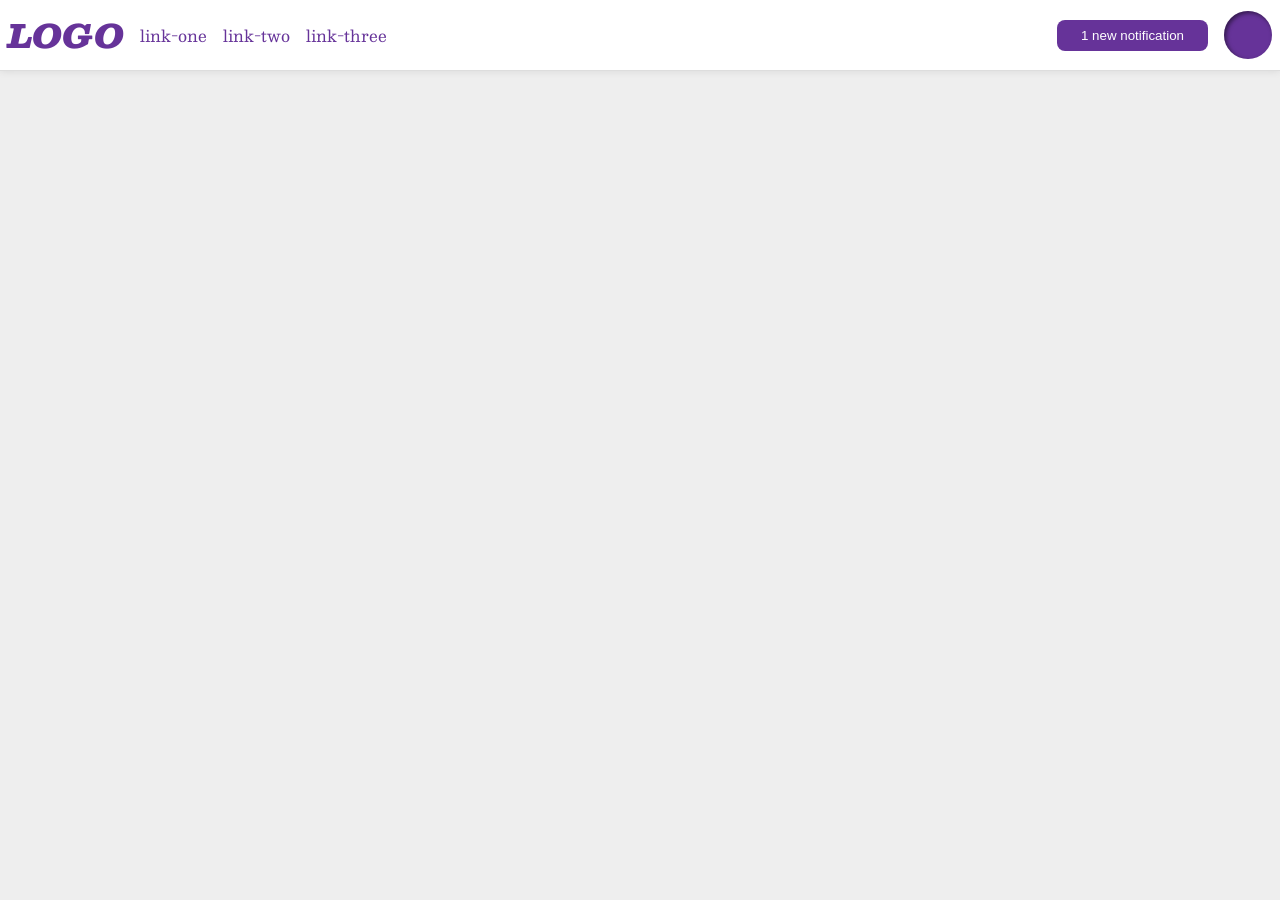
<file: foundations/flex/03-flex-header-2/index.html>
<!DOCTYPE html>
<html lang="en">

<head>
  <meta charset="UTF-8">
  <meta http-equiv="X-UA-Compatible" content="IE=edge">
  <meta name="viewport" content="width=device-width, initial-scale=1.0">
  <title>Flex Header 2</title>
  <link rel="stylesheet" href="style.css">
</head>

<body>
  <div class="header">
    <div class="first-div">
      <div class="logo">
        LOGO
      </div>
      <ul class="links">
        <li><a href="https://google.com">link-one</a></li>
        <li><a href="https://google.com">link-two</a></li>
        <li><a href="https://google.com">link-three</a></li>
      </ul>
    </div>
    <div class="second-div">
      <button class="notifications">
        1 new notification
      </button>
      <div class="profile-image"></div>
    </div>

  </div>
</body>

</html>
</file>
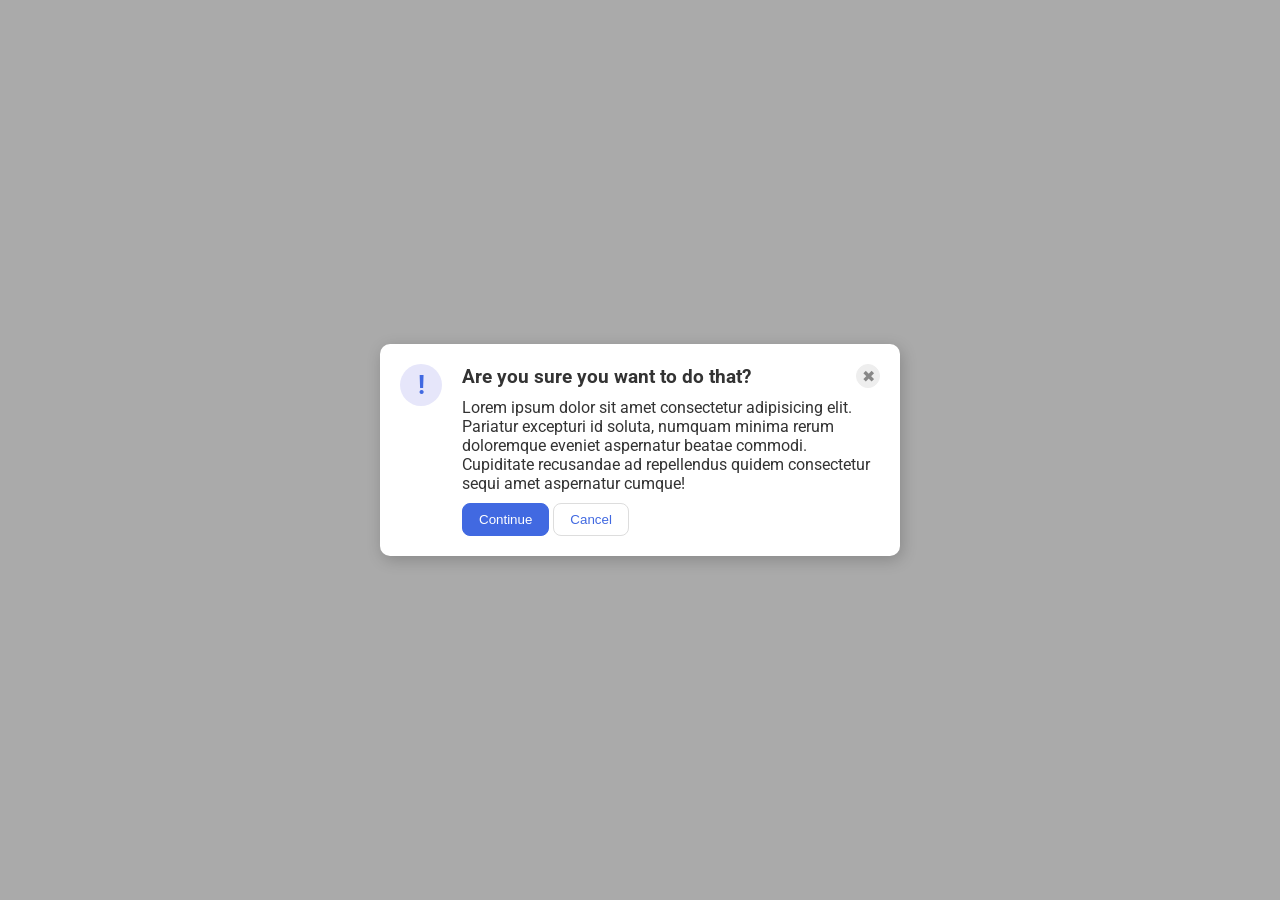
<file: foundations/flex/05-flex-modal/index.html>
<!DOCTYPE html>
<html lang="en">

<head>
  <meta charset="UTF-8">
  <meta http-equiv="X-UA-Compatible" content="IE=edge">
  <meta name="viewport" content="width=device-width, initial-scale=1.0">
  <link rel="stylesheet" href="style.css">
  <title>Modal</title>
</head>

<body>
  <div class="modal">
    <div class="icon">!</div>
    <div class="container1">
      <div id="mini">
        <div class="header">Are you sure you want to do that?</div>
        <button class="close-button">✖</button>
      </div>
      <div class="text">Lorem ipsum dolor sit amet consectetur adipisicing elit. Pariatur excepturi id soluta, numquam
        minima rerum doloremque eveniet aspernatur beatae commodi. Cupiditate recusandae ad repellendus quidem
        consectetur sequi amet aspernatur cumque!</div>
      <button class="continue">Continue</button>
      <button class="cancel">Cancel</button>
    </div>
  </div>
</body>

</html>
</file>
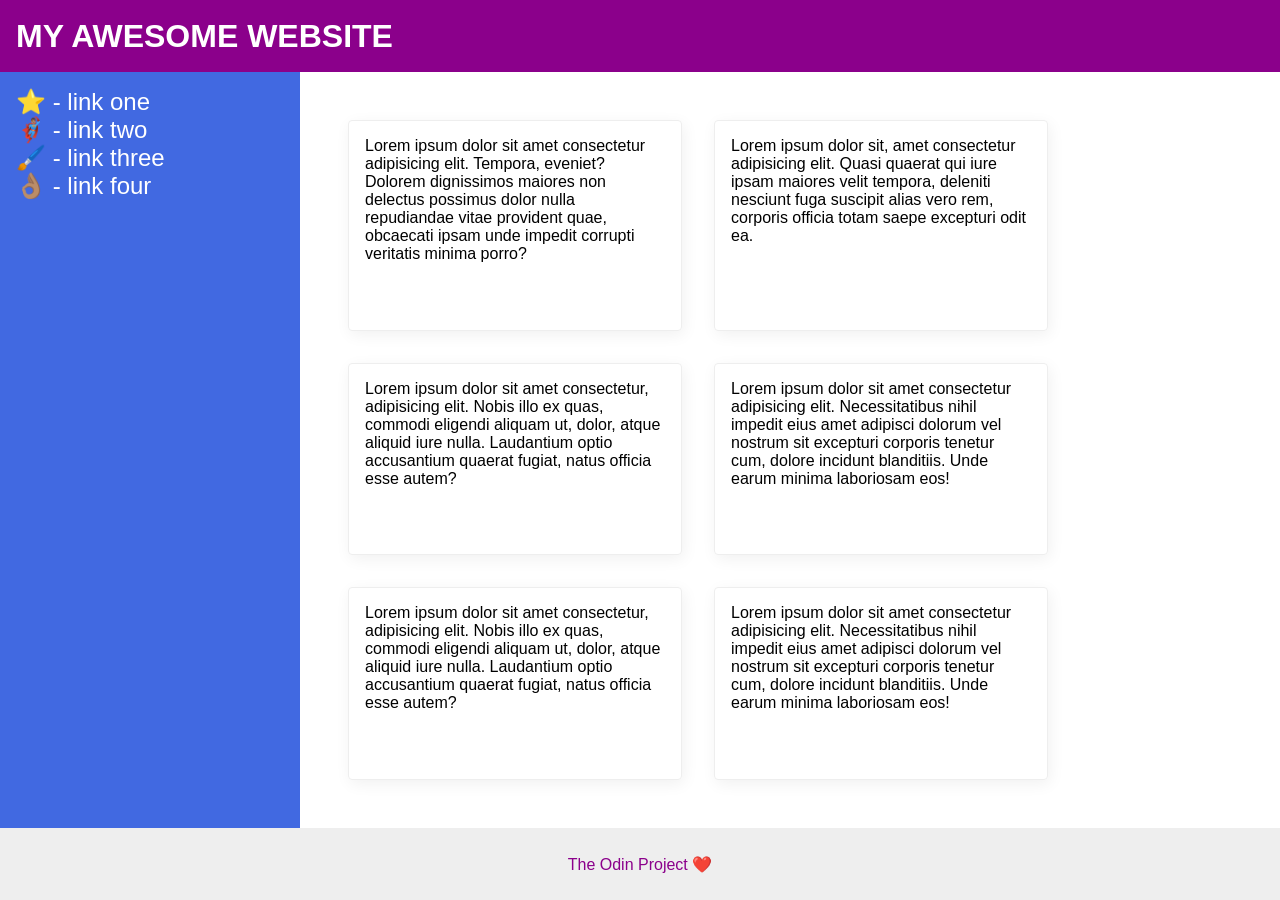
<file: foundations/flex/07-flex-layout-2/index.html>
<!DOCTYPE html>
<html lang="en">

<head>
  <meta charset="UTF-8">
  <meta http-equiv="X-UA-Compatible" content="IE=edge">
  <meta name="viewport" content="width=device-width, initial-scale=1.0">
  <title>The Holy Grail</title>
  <link rel="stylesheet" href="style.css">
</head>

<body>
  <div class="header">
    MY AWESOME WEBSITE
  </div>

  <div class="content">
    <div class="sidebar">
      <ul>
        <li><a href="#">⭐ - link one</a></li>
        <li><a href="#">🦸🏽‍♂️ - link two</a></li>
        <li><a href="#">🖌️ - link three</a></li>
        <li><a href="#">👌🏽 - link four</a></li>
      </ul>
    </div>
    <div class="all-card">
      <div class="card">Lorem ipsum dolor sit amet consectetur adipisicing elit. Tempora, eveniet? Dolorem dignissimos
        maiores non delectus possimus dolor nulla repudiandae vitae provident quae, obcaecati ipsam unde impedit
        corrupti
        veritatis minima porro?</div>
      <div class="card">Lorem ipsum dolor sit, amet consectetur adipisicing elit. Quasi quaerat qui iure ipsam maiores
        velit tempora, deleniti nesciunt fuga suscipit alias vero rem, corporis officia totam saepe excepturi odit ea.
      </div>
      <div class="card">Lorem ipsum dolor sit amet consectetur, adipisicing elit. Nobis illo ex quas, commodi eligendi
        aliquam ut, dolor, atque aliquid iure nulla. Laudantium optio accusantium quaerat fugiat, natus officia esse
        autem?</div>
      <div class="card">Lorem ipsum dolor sit amet consectetur adipisicing elit. Necessitatibus nihil impedit eius amet
        adipisci dolorum vel nostrum sit excepturi corporis tenetur cum, dolore incidunt blanditiis. Unde earum minima
        laboriosam eos!</div>
      <div class="card">Lorem ipsum dolor sit amet consectetur, adipisicing elit. Nobis illo ex quas, commodi eligendi
        aliquam ut, dolor, atque aliquid iure nulla. Laudantium optio accusantium quaerat fugiat, natus officia esse
        autem?</div>
      <div class="card">Lorem ipsum dolor sit amet consectetur adipisicing elit. Necessitatibus nihil impedit eius amet
        adipisci dolorum vel nostrum sit excepturi corporis tenetur cum, dolore incidunt blanditiis. Unde earum minima
        laboriosam eos!</div>
    </div>
  </div>
  <div class="footer">
    The Odin Project ❤️
  </div>
</body>

</html>
</file>
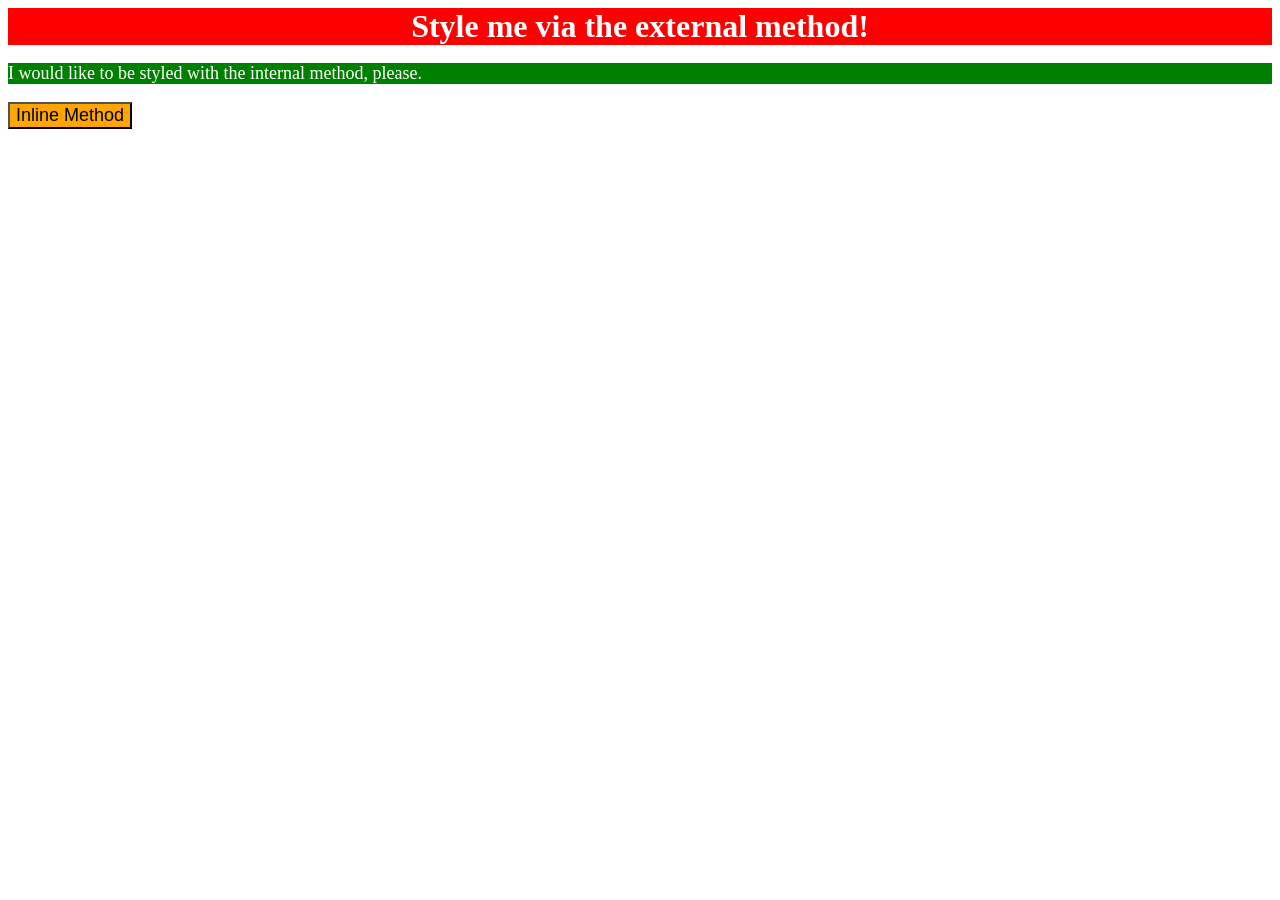
<file: foundations/intro-to-css/01-css-methods/index.html>
<!DOCTYPE html>
<html lang="en">
  <head>
    <meta charset="UTF-8">
    <meta http-equiv="X-UA-Compatible" content="IE=edge">
    <meta name="viewport" content="width=device-width, initial-scale=1.0">
    <title>Methods for Adding CSS</title>
    <link rel="stylesheet" href="style.css">
    <style>
      p{
        background-color: green;
        color: white;
        font-size: 18px;
      }
    </style>
  </head>
  <body>
    <div>Style me via the external method!</div>
    <p>I would like to be styled with the internal method, please.</p>
    <button style="background-color: orange; font-size: 18px;">Inline Method</button>
  </body>
</html>
</file>
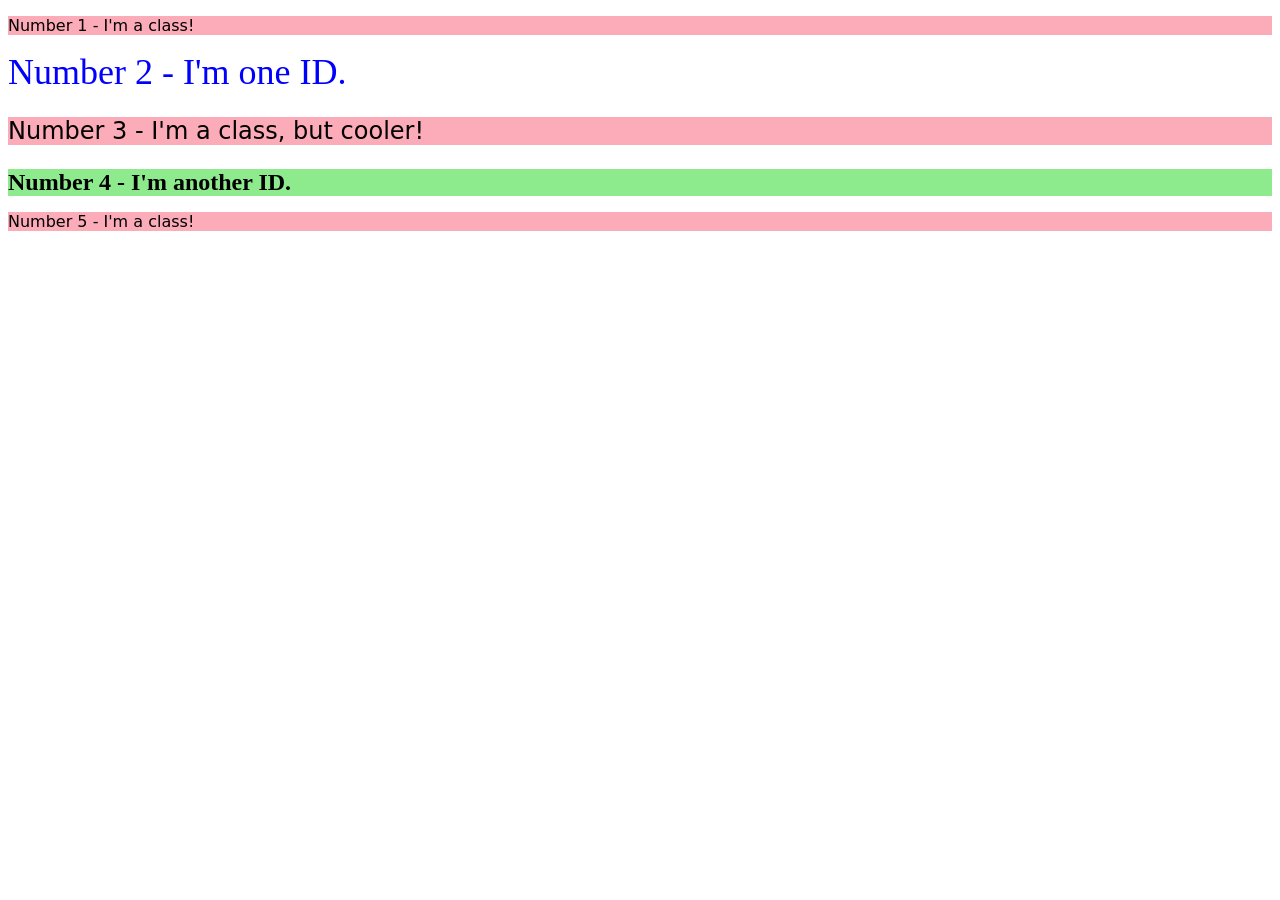
<file: foundations/intro-to-css/02-class-id-selectors/index.html>
<!DOCTYPE html>
<html lang="en">
  <head>
    <meta charset="UTF-8">
    <meta http-equiv="X-UA-Compatible" content="IE=edge">
    <meta name="viewport" content="width=device-width, initial-scale=1.0">
    <title>Class and ID Selectors</title>
    <link rel="stylesheet" href="style.css">
  </head>
  <body>
    <p class="odd-num">Number 1 - I'm a class!</p>
    <div id="second-ele">Number 2 - I'm one ID.</div>
    <p class="odd-num third-ele">Number 3 - I'm a class, but cooler!</p>
    <div id="fourth-ele">Number 4 - I'm another ID.</div>
    <p class="odd-num">Number 5 - I'm a class!</p>
  </body>
</html>
</file>
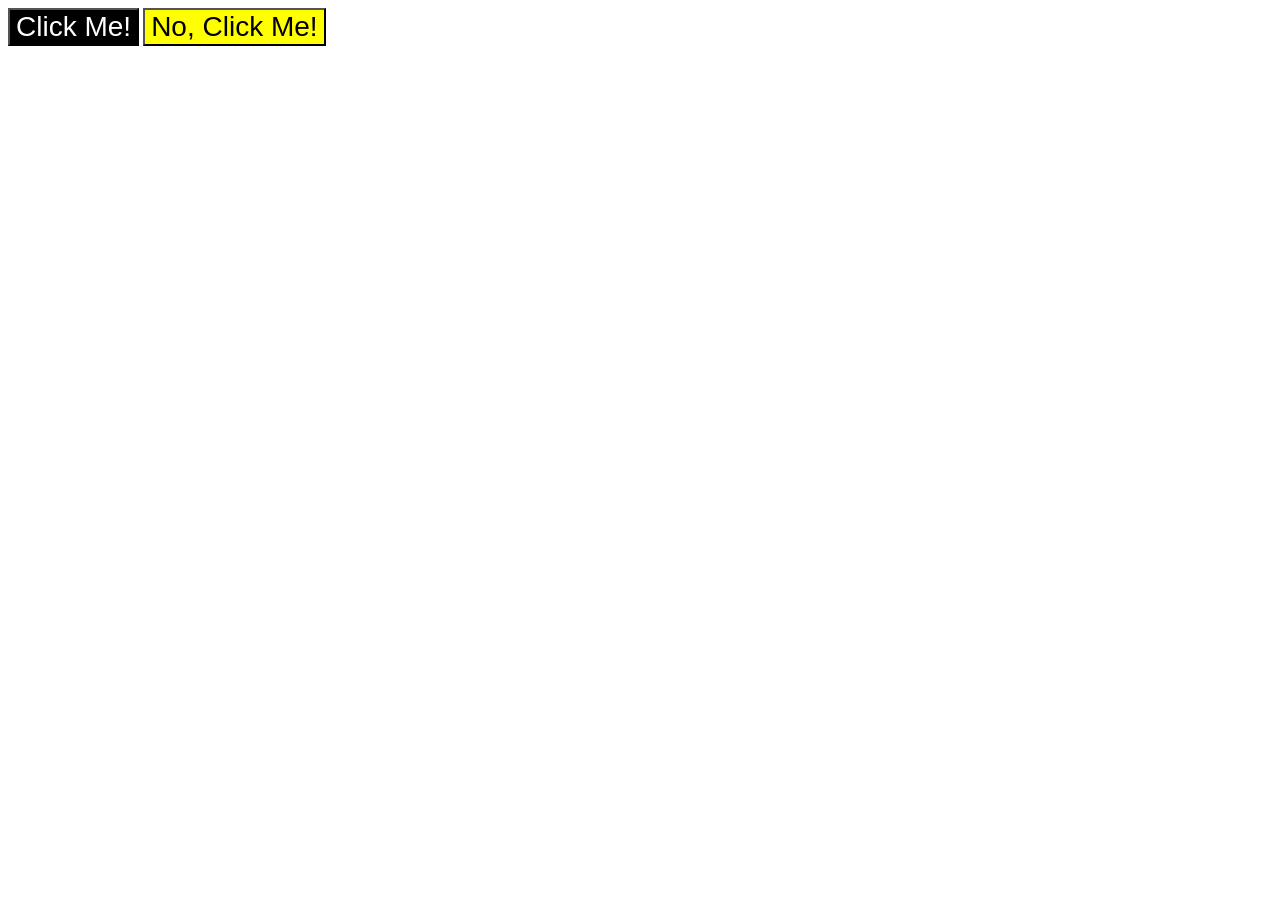
<file: foundations/intro-to-css/03-grouping-selectors/index.html>
<!DOCTYPE html>
<html lang="en">
  <head>
    <meta charset="UTF-8">
    <meta http-equiv="X-UA-Compatible" content="IE=edge">
    <meta name="viewport" content="width=device-width, initial-scale=1.0">
    <title>Grouping Selectors</title>
    <link rel="stylesheet" href="style.css">
  </head>
  <body>
    <button class="first">Click Me!</button>
    <button class="second">No, Click Me!</button>
  </body>
</html>
</file>
<file: foundations/flex/03-flex-header-2/style.css>
/* this is some magical font-importing.  
you'll learn about it later. */
@import url('https://fonts.googleapis.com/css2?family=Besley:ital,wght@0,400;1,900&display=swap');

body {
  margin: 0;
  background: #eee;
  font-family: Besley, serif;
}

.header {
  background: white;
  border-bottom: 1px solid #ddd;
  box-shadow: 0 0 8px rgba(0,0,0,.1);
  padding: 8px;
  display: flex;
  justify-content: space-between;
}
.first-div , .second-div{
  display: flex;
  align-items: center;
  gap: 16px;
}
.profile-image {
  background: rebeccapurple;
  box-shadow: inset 2px 2px 4px rgba(0,0,0,.5);
  border-radius: 50%;
  width: 48px;
  height: 48px;
}

.logo {
  color: rebeccapurple;
  font-size: 32px;
  font-weight: 900;
  font-style: italic;
}

button {
  border: none;
  border-radius: 8px;
  background: rebeccapurple;
  color: white;
  padding: 8px 24px;
}

a {
  /* this removes the line under our links */
  text-decoration: none;
  color: rebeccapurple;
}

ul {
  list-style-type: none;
  display: flex;
  gap: 16px;
  padding: 0;
  margin: 0;
}
</file>
<file: foundations/flex/05-flex-modal/style.css>
@import url('https://fonts.googleapis.com/css2?family=Roboto:wght@400;700&display=swap');

html, body {
  height: 100%;
}

body {
  font-family: Roboto, sans-serif;
  margin: 0;
  background: #aaa;
  color: #333;
  /* I'll give you this one for free lol */
  display: flex;
  align-items: center;
  justify-content: center;
}

.modal {
  background: white;
  width: 480px;
  border-radius: 10px;
  box-shadow: 2px 4px 16px rgba(0,0,0,.2);
  /* fix */
  display: flex;
  padding: 20px;
  gap: 20px;
}

.icon {
  color: royalblue;
  font-size: 26px;
  font-weight: 700;
  background: lavender;
  width: 42px;
  height: 42px;
  border-radius: 50%;
  display: flex;
  align-items: center;
  justify-content: center;
  /* fix */
  flex-shrink: 0;

}

.close-button {
  background: #eee;
  border-radius: 50%;
  color: #888;
  font-weight: 400;
  font-size: 16px;
  height: 24px;
  width: 24px;
  display: flex;
  align-items: center;
  justify-content: center;
  border: 1px solid #eee;
  padding: 0;
}

button {
  cursor: pointer;
  padding: 8px 16px;
  border-radius: 8px;
}

button.continue {
  background: royalblue;
  border: 1px solid royalblue;
  color: white;
}

button.cancel {
  background: white;
  border: 1px solid #ddd;
  color: royalblue;
}
/* fix */
.header{
  font-weight: bold;
  font-size: larger;
}
#mini{
  display: flex;
  justify-content: space-between;
  align-items: center;
  margin-bottom: 10px;
}
.text{
  margin-bottom: 10px;
}
</file>
<file: foundations/flex/07-flex-layout-2/style.css>
body {
  font-family: -apple-system, BlinkMacSystemFont, 'Segoe UI', Roboto, Oxygen, Ubuntu, Cantarell, 'Open Sans', 'Helvetica Neue', sans-serif;
  margin: 0;
  min-height: 100vh;
  /* fix */
  display: flex;
  flex-direction: column;
}
.header {
  height: 72px;
  background: darkmagenta;
  color: white;
  /* fix */
  font-size: 32px;
  font-weight: 900;
  padding-left: 16px;
  display: flex;
  align-items: center;
}

.footer {
  height: 72px;
  background: #eee;
  color: darkmagenta;
  display: flex;
  justify-content: center;
  align-items: center;
}

.sidebar {
  width: 300px;
  background: royalblue;
  box-sizing: border-box;
}

.card {
  border: 1px solid #eee;
  box-shadow: 2px 4px 16px rgba(0,0,0,.06);
  border-radius: 4px;
}

/* fix */
.content{
  display: flex;
  flex: 1;
}
.sidebar{
  flex-basis: 300px;
  flex-shrink: 0;
  padding: 16px;
}
.sidebar ul{
  font-size: 24px;
  list-style: none;
  padding: 0;
  margin: 0;
}
a{
  text-decoration: none;
  color: #FFFFFF;
}
.all-card{
  padding: 48px;
  display: flex;
  flex-wrap: wrap;
  gap: 32px;
}
.card{
  padding:16px;
  flex-basis: 300px;
}
</file>
<file: foundations/intro-to-css/01-css-methods/style.css>
div{
    background-color: red;
    color: white;
    font-size: 32px;
    text-align: center;
    font-weight: bold;
}
</file>
<file: foundations/intro-to-css/02-class-id-selectors/style.css>
.odd-num{
    background-color: rgb(252, 171, 184);
    font-family: Verdana, DejaVu Sans, sans-serif;
}
#second-ele{
    color: #0000ff;
    font-size: 36px;
}
.odd-num.third-ele{
    font-size: 24px;
}
#fourth-ele{
    background-color: rgb(141, 235, 141);
    font-size: 24px;
    font-weight: 900;
}
</file>
<file: foundations/intro-to-css/03-grouping-selectors/style.css>
.first{
    background-color: #000000;
    color: #FFFFFF;
}
.second{
    background-color: #FFFF00;
}
.first, .second{
    font-size: 28px;
    font-family: Helvetica, 'Times New Roman', sans-serif;
}
</file>
